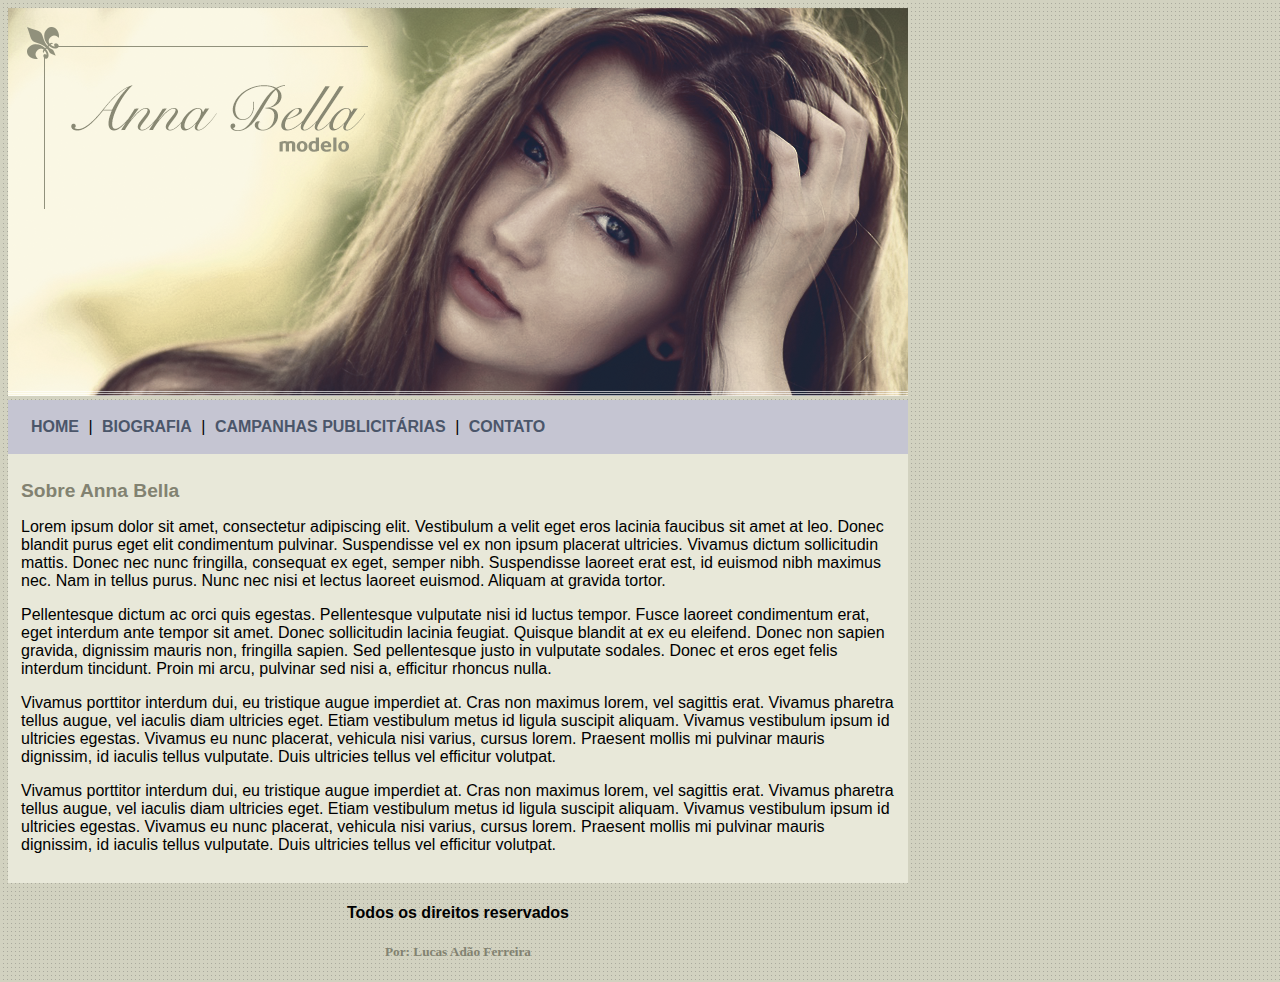
<file: index.html>
<!Doctype html>
<!DOCTYPE html>
<html>
	<head>
		<meta charset="utf-8">
		<meta name="viewport" content="width=device-width, initial-scale=1">
		<title>Ana Bella Oficial</title>
		<link rel="stylesheet" type="text/css" href="estilo.css">

	</head>
	

	<body>

		<div id="principal">
			
			<img src="imagens/capa.png">
			
			<div id="menu">
				
				<a href="index.html">HOME</a> |
				<a href="biografia.html">BIOGRAFIA</a> |
				<a href="campanhas.html">CAMPANHAS PUBLICITÁRIAS</a> |
				<a href="contato.html">CONTATO</a>


			</div>

			<div id="conteudo">

				<h1>Sobre Anna Bella</h1>
				
				<p>
					 Lorem ipsum dolor sit amet, consectetur adipiscing elit. Vestibulum a velit eget eros lacinia faucibus sit amet at leo. Donec blandit purus eget elit condimentum pulvinar. Suspendisse vel ex non ipsum placerat ultricies. Vivamus dictum sollicitudin mattis. Donec nec nunc fringilla, consequat ex eget, semper nibh. Suspendisse laoreet erat est, id euismod nibh maximus nec. Nam in tellus purus. Nunc nec nisi et lectus laoreet euismod. Aliquam at gravida tortor.
				</p>

				<p>
					Pellentesque dictum ac orci quis egestas. Pellentesque vulputate nisi id luctus tempor. Fusce laoreet condimentum erat, eget interdum ante tempor sit amet. Donec sollicitudin lacinia feugiat. Quisque blandit at ex eu eleifend. Donec non sapien gravida, dignissim mauris non, fringilla sapien. Sed pellentesque justo in vulputate sodales. Donec et eros eget felis interdum tincidunt. Proin mi arcu, pulvinar sed nisi a, efficitur rhoncus nulla.
				</p>

				<p>
					Vivamus porttitor interdum dui, eu tristique augue imperdiet at. Cras non maximus lorem, vel sagittis erat. Vivamus pharetra tellus augue, vel iaculis diam ultricies eget. Etiam vestibulum metus id ligula suscipit aliquam. Vivamus vestibulum ipsum id ultricies egestas. Vivamus eu nunc placerat, vehicula nisi varius, cursus lorem. Praesent mollis mi pulvinar mauris dignissim, id iaculis tellus vulputate. Duis ultricies tellus vel efficitur volutpat.
				</p>

				<p>
					Vivamus porttitor interdum dui, eu tristique augue imperdiet at. Cras non maximus lorem, vel sagittis erat. Vivamus pharetra tellus augue, vel iaculis diam ultricies eget. Etiam vestibulum metus id ligula suscipit aliquam. Vivamus vestibulum ipsum id ultricies egestas. Vivamus eu nunc placerat, vehicula nisi varius, cursus lorem. Praesent mollis mi pulvinar mauris dignissim, id iaculis tellus vulputate. Duis ultricies tellus vel efficitur volutpat.
				</p>

				
			</div> <!--fim do conteúdo-->

			<div id="rodape">

				<h4>Todos os direitos reservados</h4>
				<h5>Por: Lucas Adão Ferreira</h5>
			</div>

		</div>

	</body>


</html>
</file>
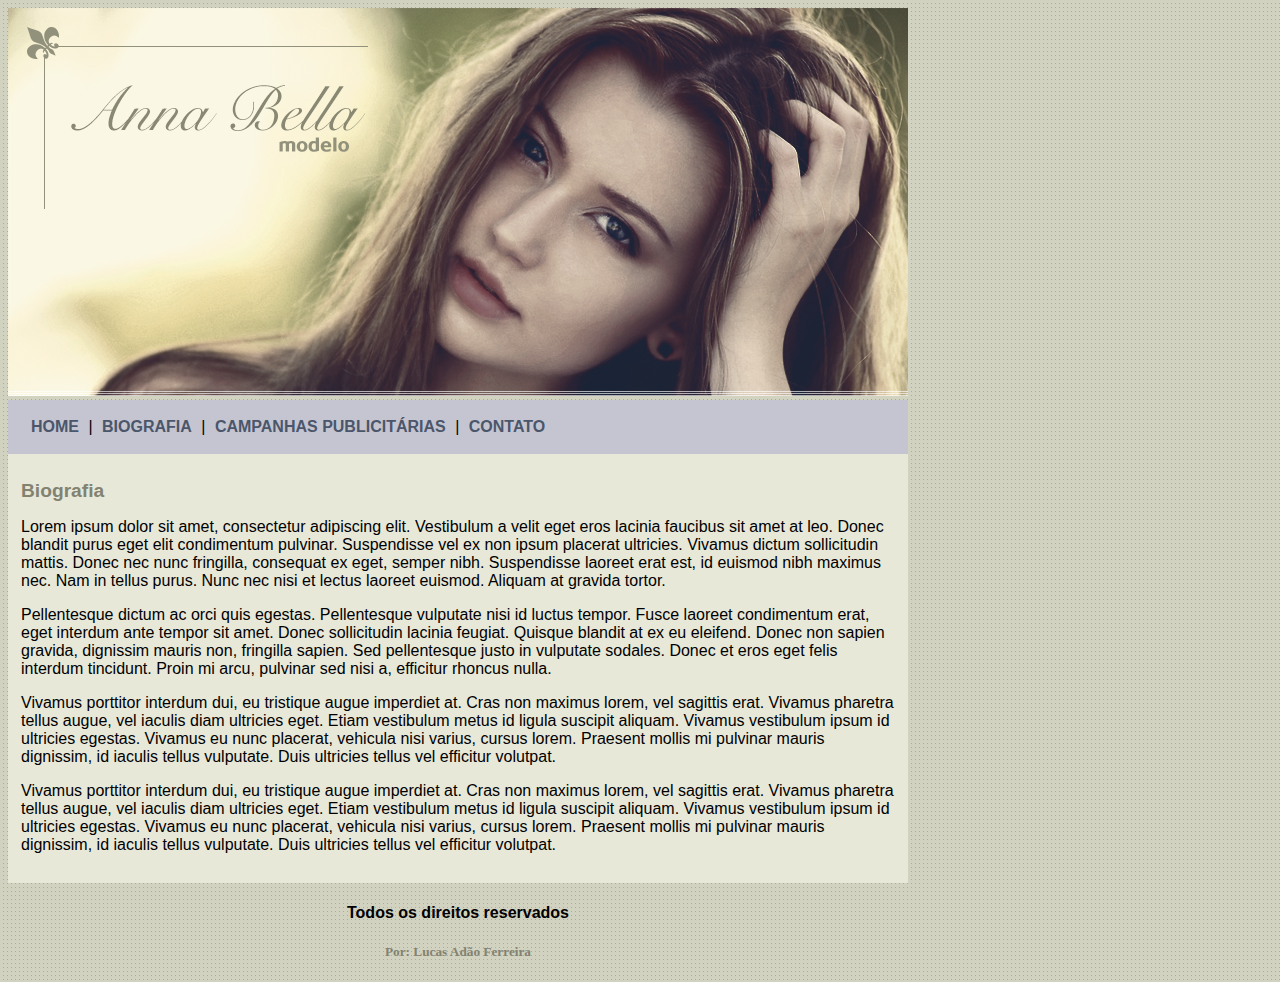
<file: biografia.html>
<!Doctype html>
<!DOCTYPE html>
<html>
	<head>
		<meta charset="utf-8">
		<meta name="viewport" content="width=device-width, initial-scale=1">
		<title>Ana Bella - Biografia</title>
		<link rel="stylesheet" type="text/css" href="estilo.css">

	</head>
	

	<body>

		<div id="principal">
			
			<img src="imagens/capa.png">
			
			<div id="menu">
				
				<a href="index.html">HOME</a> |
				<a href="biografia.html">BIOGRAFIA</a> |
				<a href="campanhas.html">CAMPANHAS PUBLICITÁRIAS</a> |
				<a href="contato.html">CONTATO</a>


			</div>

			<div id="conteudo">

				<h1>Biografia</h1>
				
				<p>
					 Lorem ipsum dolor sit amet, consectetur adipiscing elit. Vestibulum a velit eget eros lacinia faucibus sit amet at leo. Donec blandit purus eget elit condimentum pulvinar. Suspendisse vel ex non ipsum placerat ultricies. Vivamus dictum sollicitudin mattis. Donec nec nunc fringilla, consequat ex eget, semper nibh. Suspendisse laoreet erat est, id euismod nibh maximus nec. Nam in tellus purus. Nunc nec nisi et lectus laoreet euismod. Aliquam at gravida tortor.
				</p>

				<p>
					Pellentesque dictum ac orci quis egestas. Pellentesque vulputate nisi id luctus tempor. Fusce laoreet condimentum erat, eget interdum ante tempor sit amet. Donec sollicitudin lacinia feugiat. Quisque blandit at ex eu eleifend. Donec non sapien gravida, dignissim mauris non, fringilla sapien. Sed pellentesque justo in vulputate sodales. Donec et eros eget felis interdum tincidunt. Proin mi arcu, pulvinar sed nisi a, efficitur rhoncus nulla.
				</p>

				<p>
					Vivamus porttitor interdum dui, eu tristique augue imperdiet at. Cras non maximus lorem, vel sagittis erat. Vivamus pharetra tellus augue, vel iaculis diam ultricies eget. Etiam vestibulum metus id ligula suscipit aliquam. Vivamus vestibulum ipsum id ultricies egestas. Vivamus eu nunc placerat, vehicula nisi varius, cursus lorem. Praesent mollis mi pulvinar mauris dignissim, id iaculis tellus vulputate. Duis ultricies tellus vel efficitur volutpat.
				</p>

				<p>
					Vivamus porttitor interdum dui, eu tristique augue imperdiet at. Cras non maximus lorem, vel sagittis erat. Vivamus pharetra tellus augue, vel iaculis diam ultricies eget. Etiam vestibulum metus id ligula suscipit aliquam. Vivamus vestibulum ipsum id ultricies egestas. Vivamus eu nunc placerat, vehicula nisi varius, cursus lorem. Praesent mollis mi pulvinar mauris dignissim, id iaculis tellus vulputate. Duis ultricies tellus vel efficitur volutpat.
				</p>

				
			</div> <!--fim do conteúdo-->

			<div id="rodape">

				<h4>Todos os direitos reservados</h4>
				<h5>Por: Lucas Adão Ferreira</h5>
			</div>

		</div>

	</body>


</html>
</file>
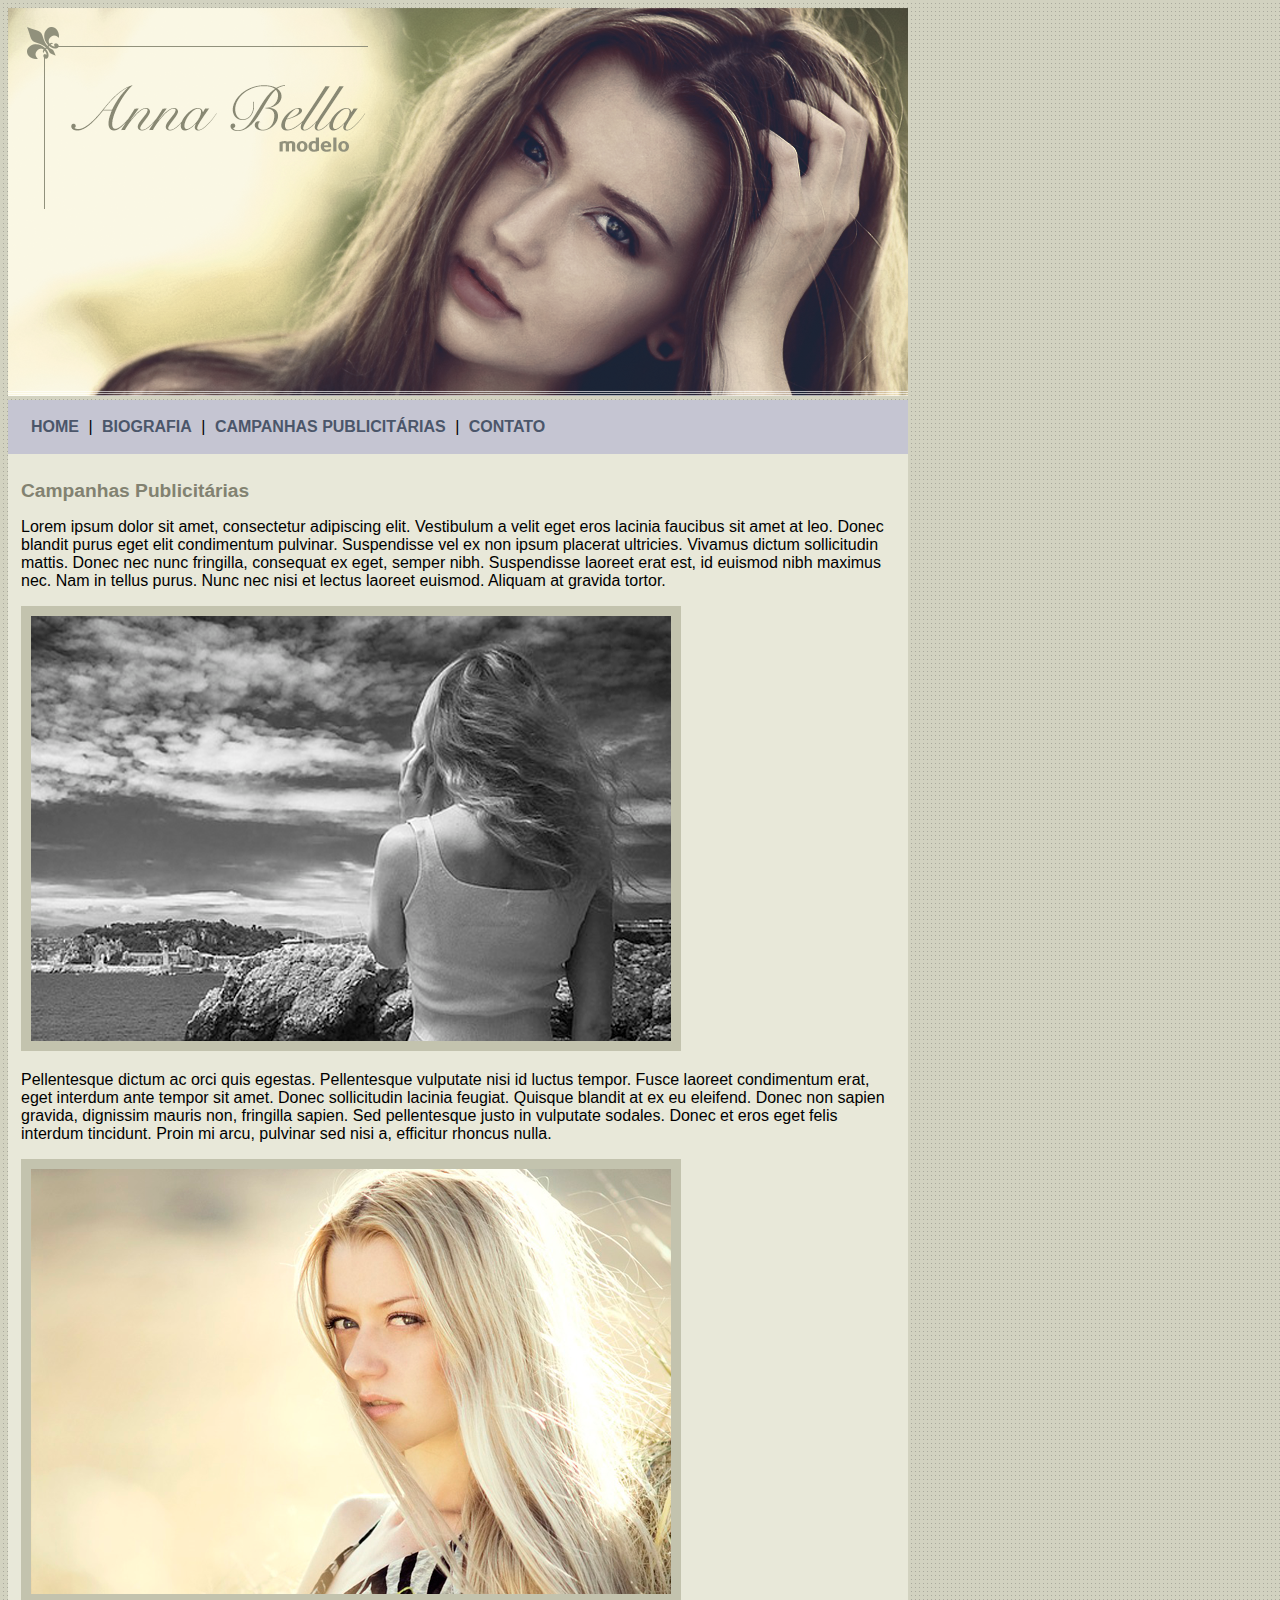
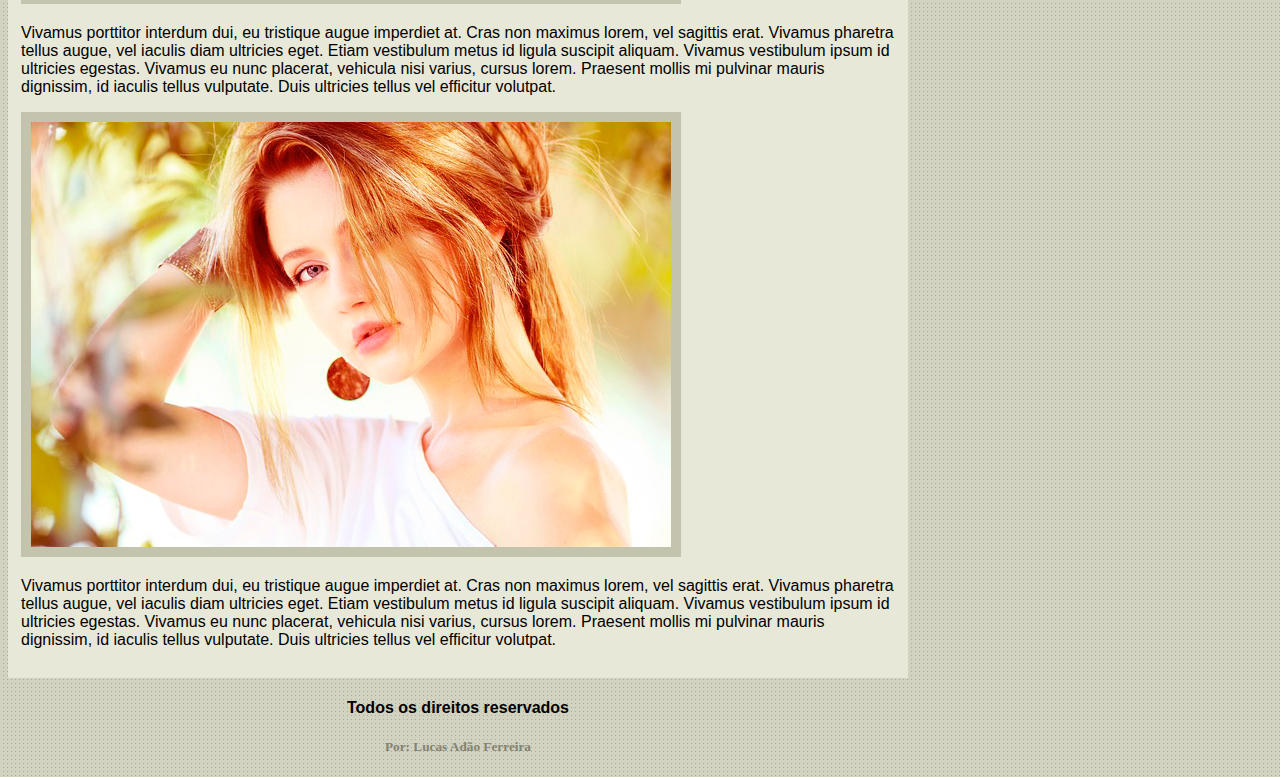
<file: campanhas.html>
<!Doctype html>
<!DOCTYPE html>
<html>
	<head>
		<meta charset="utf-8">
		<meta name="viewport" content="width=device-width, initial-scale=1">
		<title>Campanhas Publicitárias</title>
		<link rel="stylesheet" type="text/css" href="estilo.css">

	</head>
	

	<body>

		<div id="principal">
			
			<img src="imagens/capa.png">
			
			<div id="menu">
				
				<a href="index.html">HOME</a> |
				<a href="biografia.html">BIOGRAFIA</a> |
				<a href="campanhas.html">CAMPANHAS PUBLICITÁRIAS</a> |
				<a href="contato.html">CONTATO</a>


			</div>

			<div id="conteudo">

				<h1>Campanhas Publicitárias</h1>
				
				<p>
					 Lorem ipsum dolor sit amet, consectetur adipiscing elit. Vestibulum a velit eget eros lacinia faucibus sit amet at leo. Donec blandit purus eget elit condimentum pulvinar. Suspendisse vel ex non ipsum placerat ultricies. Vivamus dictum sollicitudin mattis. Donec nec nunc fringilla, consequat ex eget, semper nibh. Suspendisse laoreet erat est, id euismod nibh maximus nec. Nam in tellus purus. Nunc nec nisi et lectus laoreet euismod. Aliquam at gravida tortor.
				</p>

				<img class="img-campanha" src="imagens/foto1.png">

				<p>
					Pellentesque dictum ac orci quis egestas. Pellentesque vulputate nisi id luctus tempor. Fusce laoreet condimentum erat, eget interdum ante tempor sit amet. Donec sollicitudin lacinia feugiat. Quisque blandit at ex eu eleifend. Donec non sapien gravida, dignissim mauris non, fringilla sapien. Sed pellentesque justo in vulputate sodales. Donec et eros eget felis interdum tincidunt. Proin mi arcu, pulvinar sed nisi a, efficitur rhoncus nulla.
				</p>

				<img class="img-campanha" src="imagens/foto2.png">

				<p>
					Vivamus porttitor interdum dui, eu tristique augue imperdiet at. Cras non maximus lorem, vel sagittis erat. Vivamus pharetra tellus augue, vel iaculis diam ultricies eget. Etiam vestibulum metus id ligula suscipit aliquam. Vivamus vestibulum ipsum id ultricies egestas. Vivamus eu nunc placerat, vehicula nisi varius, cursus lorem. Praesent mollis mi pulvinar mauris dignissim, id iaculis tellus vulputate. Duis ultricies tellus vel efficitur volutpat.
				</p>

				<img class="img-campanha" src="imagens/foto3.png">

				<p>
					Vivamus porttitor interdum dui, eu tristique augue imperdiet at. Cras non maximus lorem, vel sagittis erat. Vivamus pharetra tellus augue, vel iaculis diam ultricies eget. Etiam vestibulum metus id ligula suscipit aliquam. Vivamus vestibulum ipsum id ultricies egestas. Vivamus eu nunc placerat, vehicula nisi varius, cursus lorem. Praesent mollis mi pulvinar mauris dignissim, id iaculis tellus vulputate. Duis ultricies tellus vel efficitur volutpat.
				</p>

				
			</div> <!--fim do conteúdo-->

			<div id="rodape">

				<h4>Todos os direitos reservados</h4>
				<h5>Por: Lucas Adão Ferreira</h5>
			</div>

		</div>

	</body>


</html>
</file>
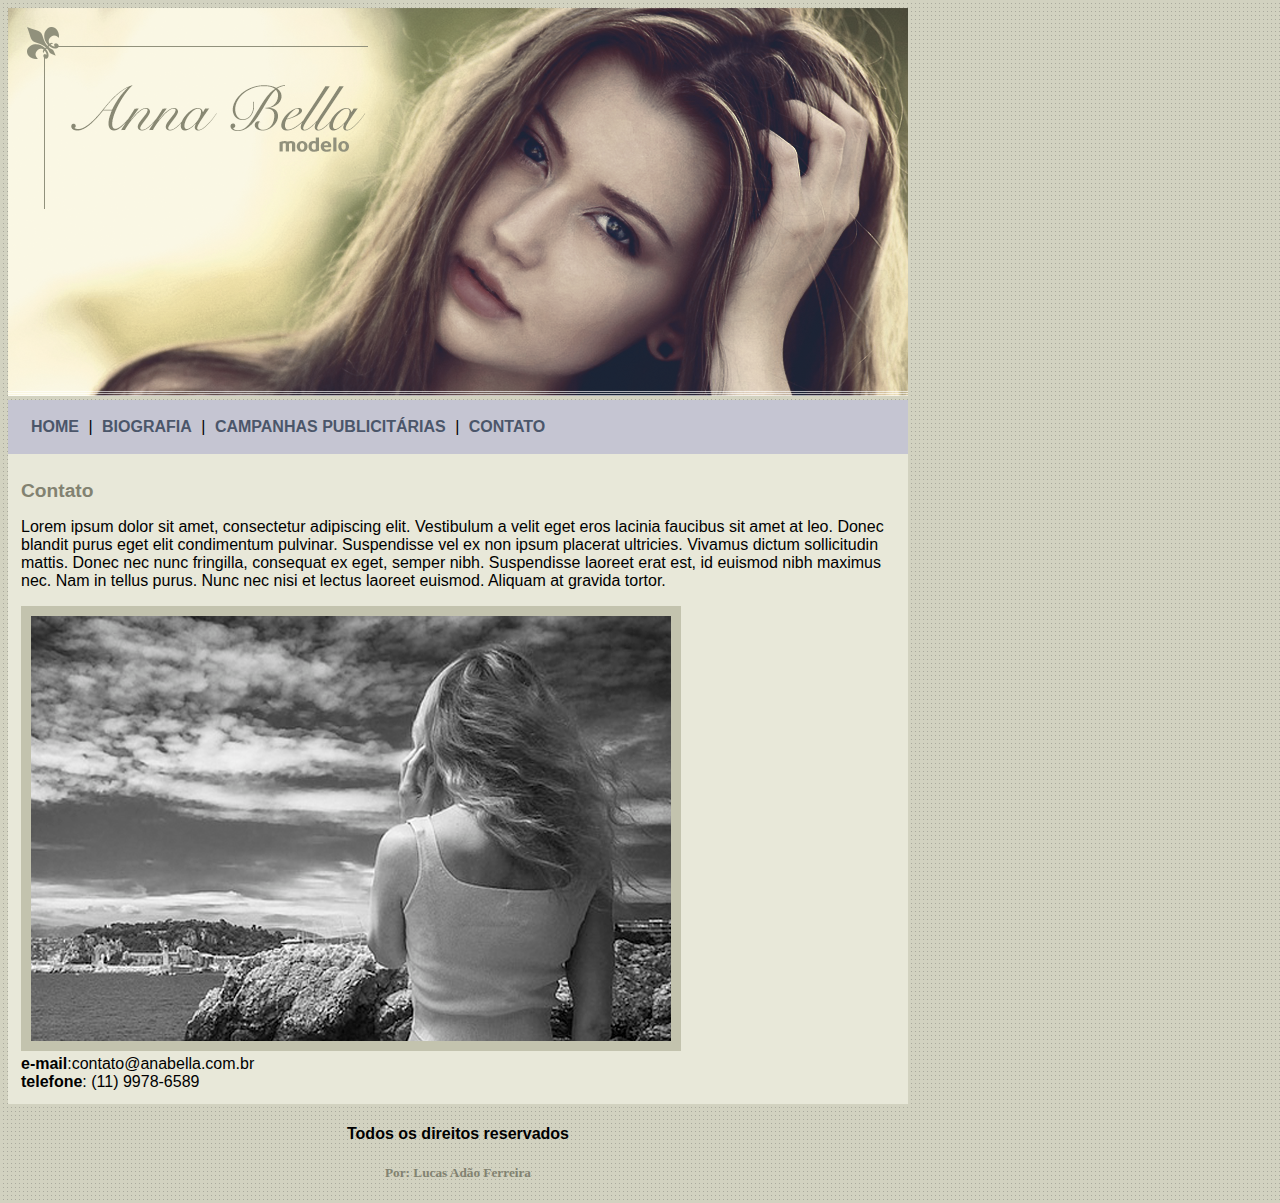
<file: contato.html>
<!Doctype html>
<!DOCTYPE html>
<html>
	<head>
		<meta charset="utf-8">
		<meta name="viewport" content="width=device-width, initial-scale=1">
		<title>Contato</title>
		<link rel="stylesheet" type="text/css" href="estilo.css">

	</head>
	

	<body>

		<div id="principal">
			
			<img src="imagens/capa.png">
			
			<div id="menu">
				
				<a href="index.html">HOME</a> |
				<a href="biografia.html">BIOGRAFIA</a> |
				<a href="campanhas.html">CAMPANHAS PUBLICITÁRIAS</a> |
				<a href="contato.html">CONTATO</a>


			</div>

			<div id="conteudo">

				<h1>Contato</h1>
				
				<p>
					 Lorem ipsum dolor sit amet, consectetur adipiscing elit. Vestibulum a velit eget eros lacinia faucibus sit amet at leo. Donec blandit purus eget elit condimentum pulvinar. Suspendisse vel ex non ipsum placerat ultricies. Vivamus dictum sollicitudin mattis. Donec nec nunc fringilla, consequat ex eget, semper nibh. Suspendisse laoreet erat est, id euismod nibh maximus nec. Nam in tellus purus. Nunc nec nisi et lectus laoreet euismod. Aliquam at gravida tortor.
				</p>

				<img class="img-campanha" src="imagens/foto1.png">

				<div>
					<strong>e-mail</strong>:contato@anabella.com.br <br>
					<strong>telefone</strong>: (11) 9978-6589
				</div>


			</div> <!--fim do conteúdo-->

			<div id="rodape">

				<h4>Todos os direitos reservados</h4>
				<h5>Por: Lucas Adão Ferreira</h5>
			</div>

		</div>

	</body>


</html>
</file>
<file: estilo.css>
body{
	background: #d2d2c1 url('imagens/fundo.png');
	font: 16px Arial, Helvetica, sans-serif;

}

#principal{
	width: 900px;
	/*height: 500px;*/

}

#menu{
	background: #c5c5d2;
	padding: 18px;
}
#conteudo{
	background: #e8e8d9;
	padding: 13px;
}

#rodape{
	text-align: center;
}

a{
	color: #4b566a;
	text-decoration: none;
	font-weight: bold;
	padding: 5px;

}

.centralizar{
	text-align: center;
}

.img-campanha{
	border: 10px solid #c3c3ae;
}

h1{
	color: #828271;
	font-size: 1.2em;
}
h5{
	font-family: "Lucida Calligraphy";
	color: #828271;
}
</file>
